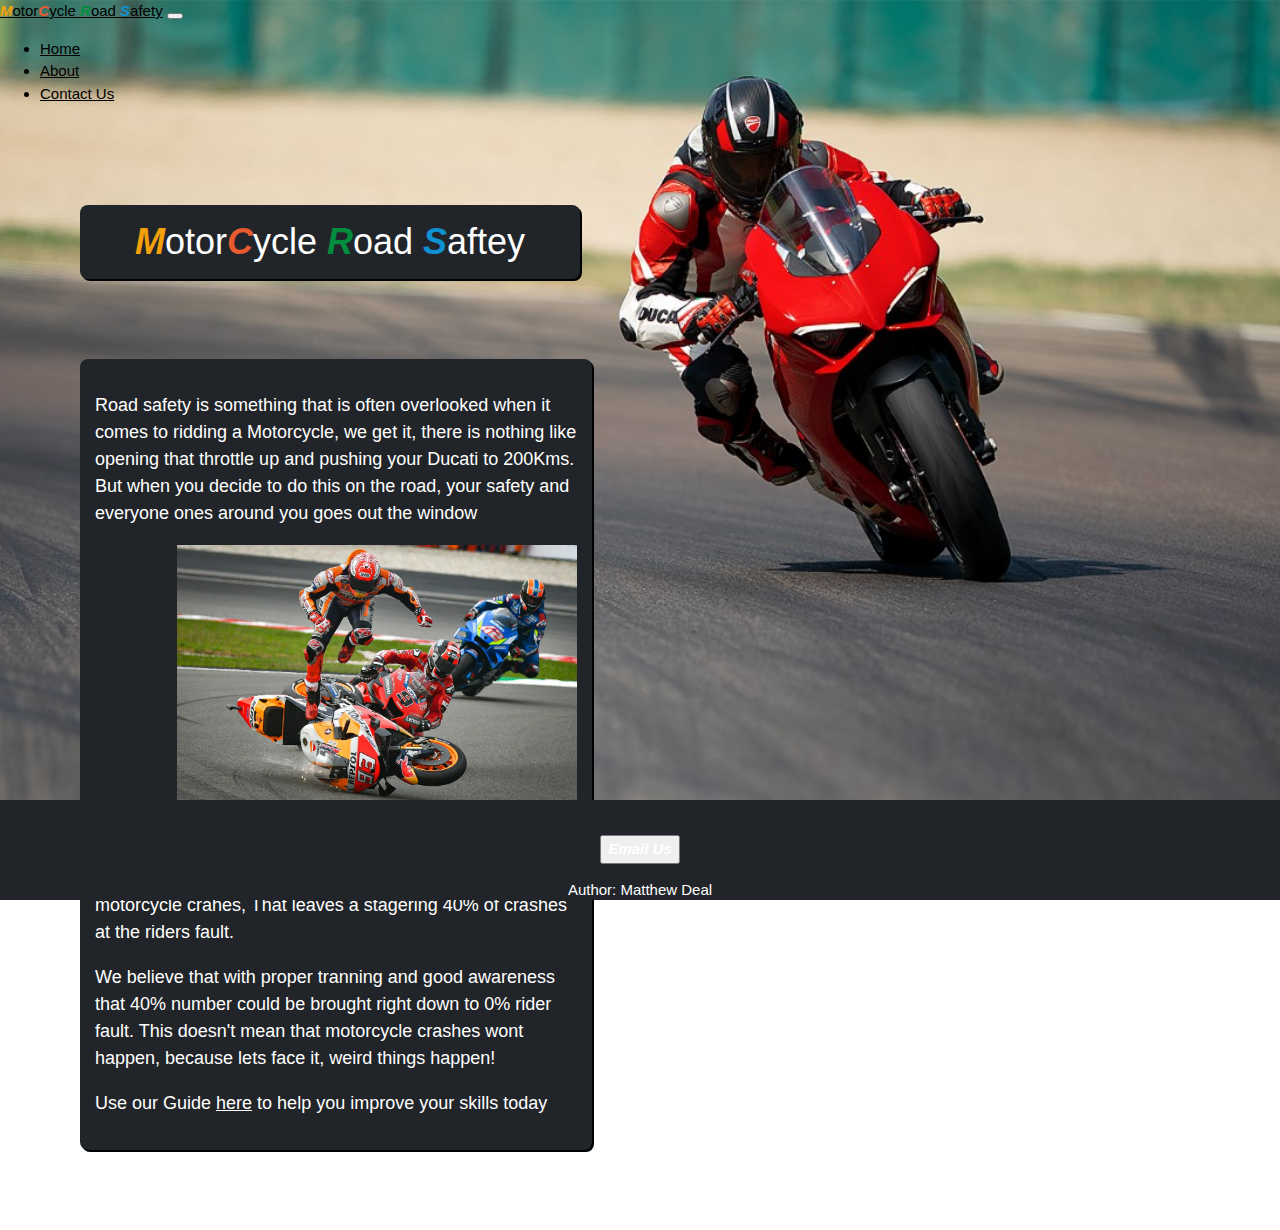
<file: index.html>
<!DOCTYPE html>
<html lang="en">

<head>
    <!--Meta tags for better SEO and phone support-->
    <meta charset="utf-8" />
    <meta name="viewport" content="width=device-width, initial-scale=1">
    <meta name="description"
        content="Motorcycle Road Saftey Tips for all Motorcyclist who wish to improve their ridding skills">
    <meta name="theme-color" content="#212529" />
    <link rel="stylesheet" href='main.css' />
    <link rel="stylesheet" href="https://www.w3schools.com/w3css/4/w3.css">
    <title>Motorcyle Road Safety</title>

    <!-- Bootstrap CDN declaration -->
    <!-- CSS only -->
    <!-- https://getbootstrap.com -->
    <link href="https://cdn.jsdelivr.net/npm/bootstrap@5.0.1/dist/css/bootstrap.min.css" rel="stylesheet"
        integrity="sha384-+0n0xVW2eSR5OomGNYDnhzAbDsOXxcvSN1TPprVMTNDbiYZCxYbOOl7+AMvyTG2x" crossorigin="anonymous">
</head>

<body class="Home_Background">
    <!--BootStrap Navbar code  https://getbootstrap.com/docs/5.0/components/navbar/ -->
    <nav class="navbar navbar-expand-lg fixed-top navbar-dark bg-dark">
        <div class="container-fluid">
            <a class="navbar-brand" href="/"><i class="heading_styleM">M</i>otor<i class="heading_styleC">C</i>ycle <i
                    class="heading_styleR">R</i>oad <i class="heading_styleS">S</i>afety</a>
            <button class="navbar-toggler" type="button" data-bs-toggle="collapse" data-bs-target="#navbarNav"
                aria-controls="navbarNav" aria-expanded="false" aria-label="Toggle navigation">
                <span class="navbar-toggler-icon"></span>
            </button>
            <div class="collapse navbar-collapse" id="navbarNav">
                <ul class="navbar-nav">
                    <li class="nav-item">
                        <a class="nav-link active" href="/">Home</a>
                    </li>
                    <li class="nav-item">
                        <a class="nav-link" href="./About.html">About</a>
                    </li>
                    <li class="nav-item">
                        <a class="nav-link" href="./Contact.html">Contact Us</a>
                    </li>
                </ul>
            </div>
        </div>
    </nav>

    <!--Main content of Page-->
    <div id="wrapper">
        <h1 class="page_Headings w3-center w3-animate-left"><i class="heading_styleM">M</i>otor<i
                class="heading_styleC">C</i>ycle <i class="heading_styleR">R</i>oad <i class="heading_styleS">S</i>aftey
        </h1>

        <div class="page_Content w3-animate-left">
            <p>Road safety is something that is often overlooked when it comes to ridding a Motorcycle, we get it,
                there is nothing like opening that throttle up and pushing your Ducati to 200Kms. But when you decide
                to do this on the road, your safety and everyone ones around you goes out the window
            </p>
            <img src="./Images/crash.jpg" class="rounded crash" alt="Bike Crash">
            
            <p>
                Chanyoung Lee, a senior researcher at the University of South Flordira's Center for
                <a
                    href="https://www.sun-sentinel.com/news/fl-xpm-2013-03-09-fl-finding-fault-in-motorcycle-crashes-20130309-story.html">Urban
                    Transportation Research</a>
                found that 60%
                of the time Car drivers were to blame for motorcycle crahes, That leaves a stagering 40% of crashes at
                the riders fault.
            </p>

            <p>We believe that with proper tranning and good awareness that 40% number could be brought right down to 0%
                rider fault. This doesn't mean that motorcycle crashes
                wont happen, because lets face it, weird things happen!
            </p>

            <p>Use our Guide <a href="/">here</a> to help you improve your skills today</p>

        </div>

        <!--Footer for page-->
        <footer class="page_footer">
            <p><button type="button" class="btn btn-warning footer_Button"><i class="emailButton">Email
                        Us</i></button></a></p>
            <p>Author: Matthew Deal</p>
        </footer>
    </div>


</body>

</html>
</file>
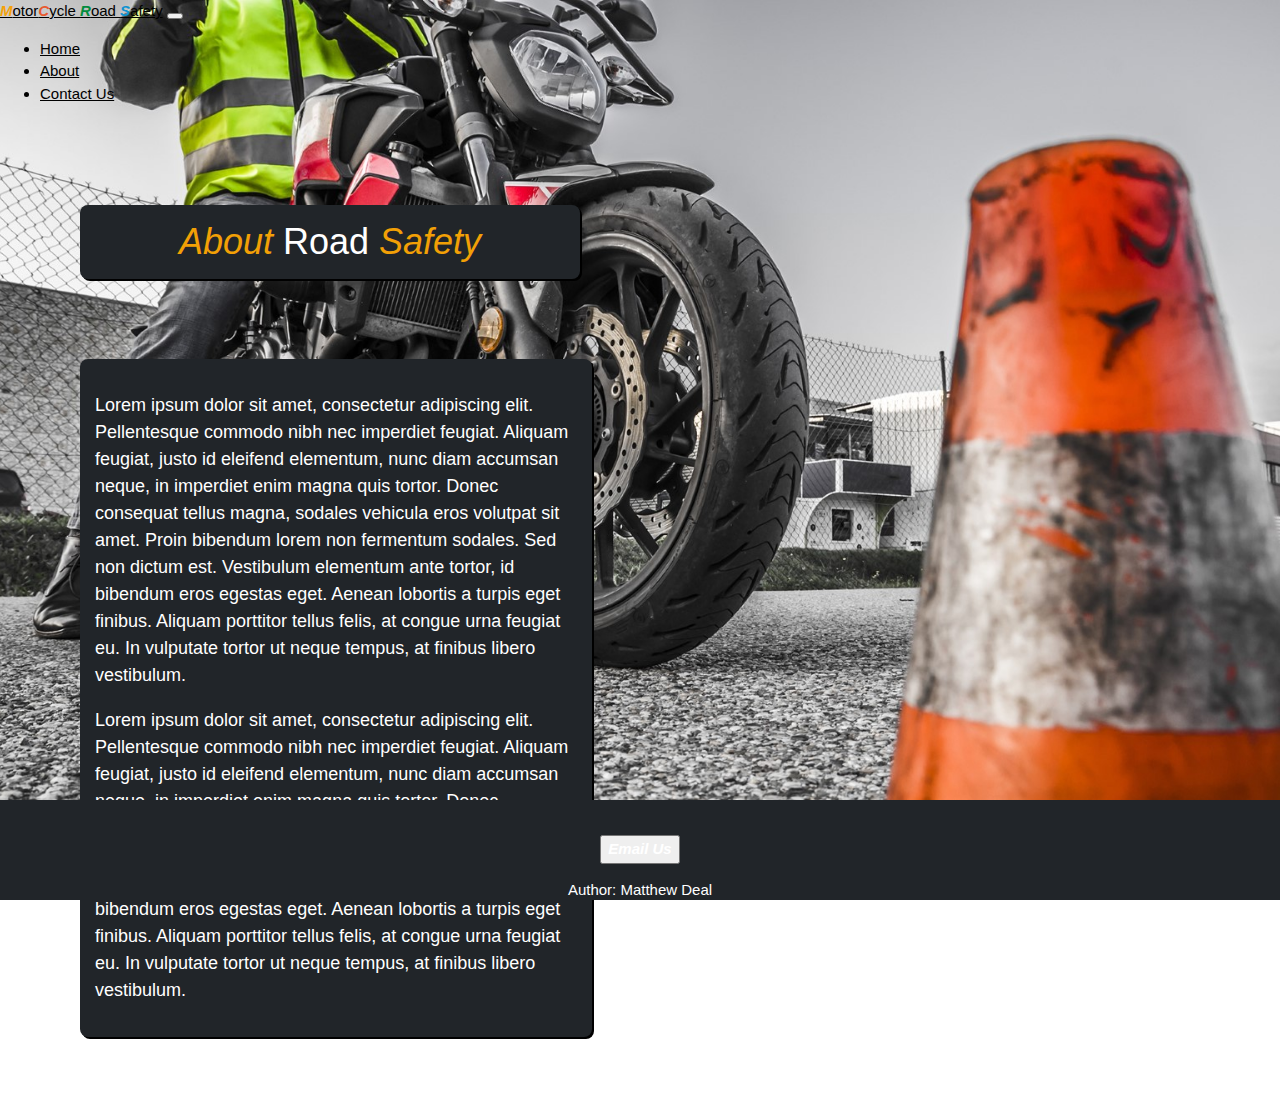
<file: About.html>
<!DOCTYPE html>
<html lang="en">

<head>
    <meta charset="utf-8" />
    <meta name="viewport" content="width=device-width, initial-scale=1">
    <link rel="stylesheet" href='main.css' />
    <link rel="stylesheet" href="https://www.w3schools.com/w3css/4/w3.css">
    <title>Motorcyle Road Safety</title>

    <!-- Bootstrap CDN declaration -->
    <!-- CSS only -->
    <link href="https://cdn.jsdelivr.net/npm/bootstrap@5.0.1/dist/css/bootstrap.min.css" rel="stylesheet"
        integrity="sha384-+0n0xVW2eSR5OomGNYDnhzAbDsOXxcvSN1TPprVMTNDbiYZCxYbOOl7+AMvyTG2x" crossorigin="anonymous">
</head>

<body  class="About_background">
    <!--BootStrap Navbar code  https://getbootstrap.com/docs/5.0/components/navbar/ -->
    <nav class="navbar navbar-expand-lg fixed-top navbar-dark bg-dark">
        <div class="container-fluid">
            <a class="navbar-brand" href="/"><i class="heading_styleM">M</i>otor<i class="heading_styleC">C</i>ycle <i class="heading_styleR">R</i>oad <i class="heading_styleS">S</i>afety</a>
            <button class="navbar-toggler" type="button" data-bs-toggle="collapse" data-bs-target="#navbarNav"
                aria-controls="navbarNav" aria-expanded="false" aria-label="Toggle navigation">
                <span class="navbar-toggler-icon"></span>
            </button>
            <div class="collapse navbar-collapse" id="navbarNav">
                <ul class="navbar-nav">
                    <li class="nav-item">
                        <a class="nav-link" aria-current="page" href="/">Home</a>
                    </li>
                    <li class="nav-item">
                        <a class="nav-link active" href="./About.html">About</a>
                    </li>
                    <li class="nav-item">
                        <a class="nav-link" href="./Contact.html">Contact Us</a>
                    </li>
                </ul>
            </div>
        </div>
    </nav>

    <h1 class="page_Headings w3-center w3-animate-left"><i class="About_heading">About</i> Road <i class="About_heading">Safety</i></h1>

    <div class="page_Content w3-animate-left">
        <p>
            Lorem ipsum dolor sit amet, consectetur adipiscing elit. Pellentesque commodo nibh nec imperdiet
            feugiat. Aliquam feugiat, justo id eleifend elementum, nunc diam accumsan neque, in imperdiet enim magna
            quis tortor. Donec consequat tellus magna, sodales vehicula eros volutpat sit amet. Proin bibendum lorem
            non fermentum sodales. Sed non dictum est. Vestibulum elementum ante tortor, id bibendum eros egestas
            eget. Aenean lobortis a turpis eget finibus. Aliquam porttitor tellus felis, at congue urna feugiat eu.
            In vulputate tortor ut neque tempus, at finibus libero vestibulum.</p>

        <p>
            Lorem ipsum dolor sit amet, consectetur adipiscing elit. Pellentesque commodo nibh nec imperdiet
            feugiat. Aliquam feugiat, justo id eleifend elementum, nunc diam accumsan neque, in imperdiet enim magna
            quis tortor. Donec consequat tellus magna, sodales vehicula eros volutpat sit amet. Proin bibendum lorem
            non fermentum sodales. Sed non dictum est. Vestibulum elementum ante tortor, id bibendum eros egestas
            eget. Aenean lobortis a turpis eget finibus. Aliquam porttitor tellus felis, at congue urna feugiat eu.
            In vulputate tortor ut neque tempus, at finibus libero vestibulum.</p>
    </div>

    <footer class="page_footer">
        <p><button type="button" class="btn btn-warning footer_Button"><i class="emailButton">Email Us</i></button></a></p>
        <p>Author: Matthew Deal</p>
    </footer>
</body>

</html>
</file>
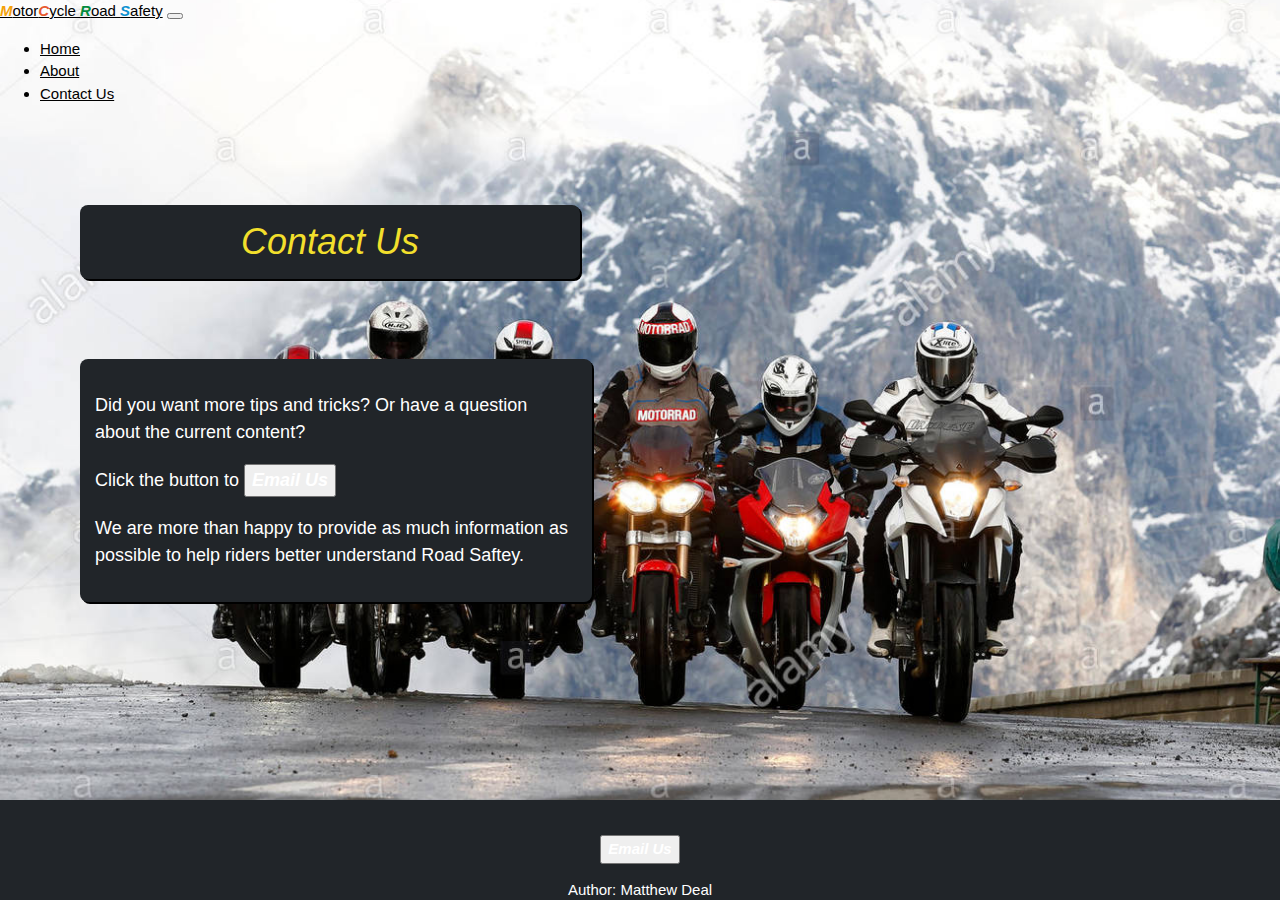
<file: Contact.html>
<!DOCTYPE html>
<html lang="en">

<head>
    <meta charset="utf-8" />
    <meta name="viewport" content="width=device-width, initial-scale=1">
    <link rel="stylesheet" href='main.css' />
    <!--The below link is for w3CSS Animations https://www.w3schools.com/w3css/w3css_animate.asp-->
    <link rel="stylesheet" href="https://www.w3schools.com/w3css/4/w3.css">
    <title>Motorcyle Road Safety</title>

    <!-- Bootstrap CDN declaration -->
    <!-- CSS only -->
    <link href="https://cdn.jsdelivr.net/npm/bootstrap@5.0.1/dist/css/bootstrap.min.css" rel="stylesheet"
        integrity="sha384-+0n0xVW2eSR5OomGNYDnhzAbDsOXxcvSN1TPprVMTNDbiYZCxYbOOl7+AMvyTG2x" crossorigin="anonymous">
</head>

<body class="contact_background">
    <!--BootStrap Navbar code  https://getbootstrap.com/docs/5.0/components/navbar/ -->
    <nav class="navbar navbar-expand-lg fixed-top navbar-dark bg-dark">
        <div class="container-fluid">
          <a class="navbar-brand" href="/"><i class="heading_styleM">M</i>otor<i class="heading_styleC">C</i>ycle <i class="heading_styleR">R</i>oad <i class="heading_styleS">S</i>afety</a>
            <button class="navbar-toggler" type="button" data-bs-toggle="collapse" data-bs-target="#navbarNav"
                aria-controls="navbarNav" aria-expanded="false" aria-label="Toggle navigation">
                <span class="navbar-toggler-icon"></span>
            </button>
            <div class="collapse navbar-collapse" id="navbarNav">
                <ul class="navbar-nav">
                    <li class="nav-item">
                        <a class="nav-link " aria-current="page" href="/">Home</a>
                    </li>
                    <li class="nav-item">
                        <a class="nav-link" href="./About.html">About</a>
                    </li>
                    <li class="nav-item">
                        <a class="nav-link active" href="./Contact.html">Contact Us</a>
                    </li>
                </ul>
            </div>
        </div>
    </nav>

    <h1 class="page_Headings w3-center w3-animate-left"><i class="contact_Heading">Contact Us </i></h1>


    <div class="page_Content w3-animate-left">
        <p>Did you want more tips and tricks? Or have a question about the current content?</p> 
        
        <p>Click the button to <a href="mailto:contact@mattdeal.com.au"><button type="button" class="btn btn-warning"><i class="emailButton">Email Us</i></button></a> </p>
        <p>We are more than happy to provide as much information as possible to help riders better understand Road Saftey.</p>
        

    </div>


    <footer class="page_footer">
        <p><button type="button" class="btn btn-warning footer_Button"><i class="emailButton">Email Us</i></button></a></p>
        <p>Author: Matthew Deal</p>
    </footer>
</body>

</html>
</file>
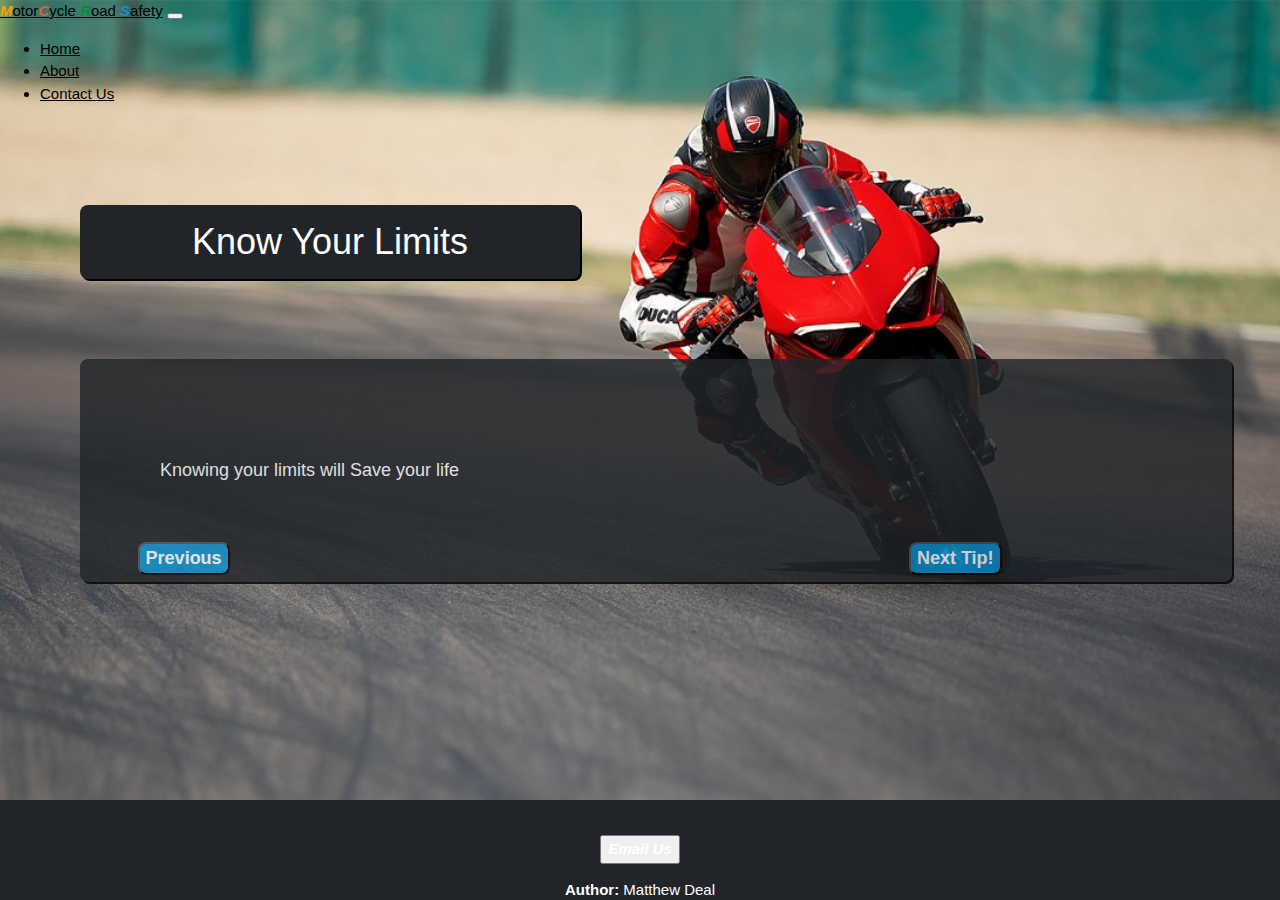
<file: Limits.html>
<!DOCTYPE html>
<html lang="en">

<head>
    <!--Meta tags for better SEO and phone support-->
    <meta charset="utf-8" />
    <meta name="viewport" content="width=device-width, initial-scale=1">
    <meta name="description"
        content="Motorcycle Road Saftey Tips for all Motorcyclist who wish to improve their ridding skills">
    <meta name="theme-color" content="#212529" />
    <link rel="stylesheet" href='main.css' />
    <link rel="stylesheet" href="https://www.w3schools.com/w3css/4/w3.css">
    <title>Motorcyle Road Safety</title>

    <!-- Bootstrap CDN declaration -->
    <!-- CSS only -->
    <!-- https://getbootstrap.com -->
    <link href="https://cdn.jsdelivr.net/npm/bootstrap@5.0.1/dist/css/bootstrap.min.css" rel="stylesheet"
        integrity="sha384-+0n0xVW2eSR5OomGNYDnhzAbDsOXxcvSN1TPprVMTNDbiYZCxYbOOl7+AMvyTG2x" crossorigin="anonymous">
</head>

<body class="Home_Background">
    <!--BootStrap Navbar code  https://getbootstrap.com/docs/5.0/components/navbar/ -->
    <nav class="navbar navbar-expand-lg fixed-top navbar-dark bg-dark">
        <div class="container-fluid">
            <a class="navbar-brand" href="/"><i class="heading_styleM">M</i>otor<i class="heading_styleC">C</i>ycle <i
                    class="heading_styleR">R</i>oad <i class="heading_styleS">S</i>afety</a>
            <button class="navbar-toggler" type="button" data-bs-toggle="collapse" data-bs-target="#navbarNav"
                aria-controls="navbarNav" aria-expanded="false" aria-label="Toggle navigation">
                <span class="navbar-toggler-icon"></span>
            </button>
            <div class="collapse navbar-collapse" id="navbarNav">
                <ul class="navbar-nav">
                    <li class="nav-item">
                        <a class="nav-link active" href="/">Home</a>
                    </li>
                    <li class="nav-item">
                        <a class="nav-link" href="./About.html">About</a>
                    </li>
                    <li class="nav-item">
                        <a class="nav-link" href="./Contact.html">Contact Us</a>
                    </li>
                </ul>
            </div>
        </div>
    </nav>

    <!--Main content of Page-->
    <div id="wrapper">
        <h1 class="page_Headings w3-center w3-animate-left">Know Your Limits</h1>

        <div class="page_Content w3-animate-left page_Content_Tips Tips_content">
            
            <p> Knowing your limits will Save your life </p>

            <a href="/Limits.html"> <button class="Next_Button">Next Tip!</button> </a>
           <a href="./Tips.html"> <button class="Prev_Button">Previous</button></a>
        </div>

        <!--Footer for page-->
        <footer class="page_footer">
            <p><button type="button" class="btn btn-warning footer_Button"><i class="emailButton">Email
                        Us</i></button></a></p>
            <p><b>Author:</b> Matthew Deal</p>
        </footer>
    </div>


</body>

</html>
</file>
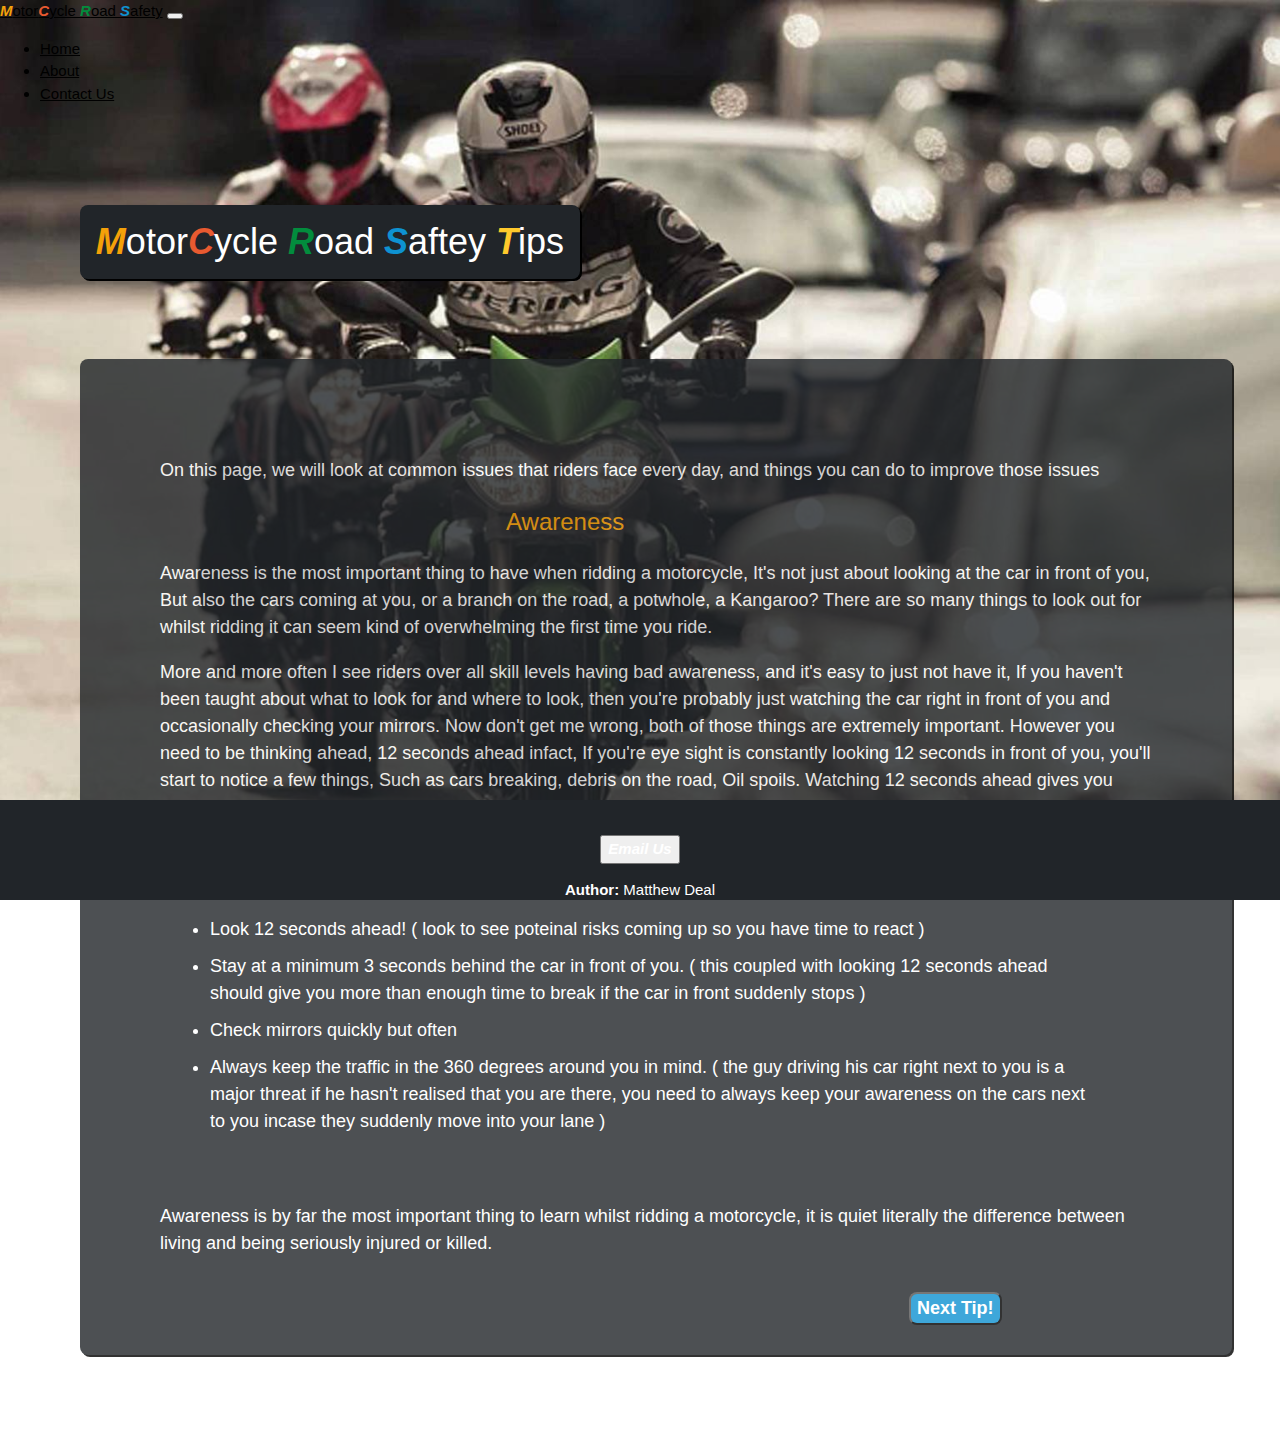
<file: Tips.html>
<!DOCTYPE html>
<html lang="en">

<head>
    <!--Meta tags for better SEO and phone support-->
    <meta charset="utf-8" />
    <meta name="viewport" content="width=device-width, initial-scale=1">
    <meta name="description"
        content="Motorcycle Road Saftey Tips for all Motorcyclist who wish to improve their ridding skills">
    <meta name="theme-color" content="#212529" />
    <link rel="stylesheet" href='main.css' />
    <link rel="stylesheet" href="https://www.w3schools.com/w3css/4/w3.css">
    <title>Motorcyle Road Safety</title>

    <!-- Bootstrap CDN declaration -->
    <!-- CSS only -->
    <!-- https://getbootstrap.com -->
    <link href="https://cdn.jsdelivr.net/npm/bootstrap@5.0.1/dist/css/bootstrap.min.css" rel="stylesheet"
        integrity="sha384-+0n0xVW2eSR5OomGNYDnhzAbDsOXxcvSN1TPprVMTNDbiYZCxYbOOl7+AMvyTG2x" crossorigin="anonymous">
</head>

<body class="Tips_Background">
    <!--BootStrap Navbar code  https://getbootstrap.com/docs/5.0/components/navbar/ -->
    <nav class="navbar navbar-expand-lg fixed-top navbar-dark bg-dark">
        <div class="container-fluid">
            <a class="navbar-brand" href="/"><i class="heading_styleM">M</i>otor<i class="heading_styleC">C</i>ycle <i
                    class="heading_styleR">R</i>oad <i class="heading_styleS">S</i>afety</a>
            <button class="navbar-toggler" type="button" data-bs-toggle="collapse" data-bs-target="#navbarNav"
                aria-controls="navbarNav" aria-expanded="false" aria-label="Toggle navigation">
                <span class="navbar-toggler-icon"></span>
            </button>
            <div class="collapse navbar-collapse" id="navbarNav">
                <ul class="navbar-nav">
                    <li class="nav-item">
                        <a class="nav-link active" href="/">Home</a>
                    </li>
                    <li class="nav-item">
                        <a class="nav-link" href="./About.html">About</a>
                    </li>
                    <li class="nav-item">
                        <a class="nav-link" href="./Contact.html">Contact Us</a>
                    </li>
                </ul>
            </div>
        </div>
    </nav>

    <!--Main content of Page-->
    <div id="wrapper ">
        <h1 class="page_Headings w3-center w3-animate-left"><i class="heading_styleM">M</i>otor<i
                class="heading_styleC">C</i>ycle <i class="heading_styleR">R</i>oad <i class="heading_styleS">S</i>aftey
            <i class="heading_styleT">T</i>ips
        </h1>

        <div class="page_Content_Tips w3-animate-left Tips_content">
            <p>On this page, we will look at common issues that riders face every day, and things you can do to improve
                those issues</p>

            <h3 class="tip_headings">Awareness</h3>

            <p>Awareness is the most important thing to have when ridding a motorcycle, It's not just about looking at
                the car in front of you, But also the cars coming at you,
                or a branch on the road, a potwhole, a Kangaroo? There are so many things to look out for whilst ridding
                it can seem kind of overwhelming the first time you ride.
            </p>

            <p> More and more often I see riders over all skill levels having bad awareness, and it's easy to just not
                have it, If you haven't been taught about what to look for and
                where to look, then you're probably just watching the car right in front of you and occasionally
                checking your mirrors. Now don't get me wrong, both of those things are
                extremely important. However you need to be thinking ahead, 12 seconds ahead infact, If you're eye sight
                is constantly looking 12 seconds in front of you, you'll start to notice
                a few things, Such as cars breaking, debris on the road, Oil spoils. Watching 12 seconds ahead gives you
                ample time to decide what you need to do in a sticky situation. Below are some
                dot points for things you should be doing on your motorcycle. </p>

            <ul class="Tips_list">
                <li class="space">
                    Look 12 seconds ahead! ( look to see poteinal risks coming up so you have time to react )
                </li>
                <li class="space">
                    Stay at a minimum 3 seconds behind the car in front of you. ( this coupled with looking 12 seconds
                    ahead should give you more than enough time to break if the car in front
                    suddenly stops )
                </li>
                <li class="space">
                    Check mirrors quickly but often
                </li>
                <li class="space">
                    Always keep the traffic in the 360 degrees around you in mind. ( the guy driving his car right next
                    to you is a major threat if he hasn't realised that you are there,
                    you need to always keep your awareness on the cars next to you incase they suddenly move into your
                    lane )
                </li>
            </ul>

            <p> Awareness is by far the most important thing to learn whilst ridding a motorcycle, it is quiet literally
                the difference between living and being seriously injured or killed.</p>



               <a href="/Limits.html"> <button class="Next_Button">Next Tip!</button> </a>

      








        </div>

        <!--Footer for page-->
        <footer class="page_footer">
            <p><button type="button" class="btn btn-warning footer_Button"><i class="emailButton">Email
                        Us</i></button></a></p>
            <p><b>Author:</b> Matthew Deal</p>
        </footer>
    </div>


</body>

</html>
</file>
<file: main.css>
/* Document CSS 
    ============ */  

#wrapper {
    min-height: 100%; 
}

/* Content CSS 
    ========== */

/* Sets CSS for main content for each page */
.page_Content{
    margin: 80px;
    width: 40%;
    box-shadow: 2px 2px black;
    border-radius: 8px;
    background-color: #212529;
    color: #fff;
    padding: 15px;
    font-size: 18px;
    font-family: Arial, sans-serif;
    justify-content: center;
}

.page_Content_Tips{
    margin: 80px;
    width: 90%;
    box-shadow: 2px 2px black;
    border-radius: 8px;
    background-color: #212529;
    color: #fff;
    padding: 15px;
    font-size: 18px;
    font-family: Arial, sans-serif;
    justify-content: center;
    opacity: 0.8;
}

.crash{
    width: 400px;
    float: right;
}


.emailButton{
    color: #fff;
    font-weight: bolder;
}


.space{
    margin: 10px;
}
.Tips_list{
    padding: 40px;
}

.Tips_content{
    padding: 80px;
}

.Next_Button{
    position:absolute;
    bottom: 3%;
    right:20%;
    border-radius: 8px;
    background-color: #0E92D1;
    color: #fff;
    font-weight: bolder;
}


.Next_Button:hover {
    background-color: #267496;
}

.Prev_Button{
    position:absolute;
    bottom: 3%;
    left:5%;
    border-radius: 8px;
    background-color: #0E92D1;
    color: #fff;
    font-weight: bolder;
}


.Prev_Button:hover {
    background-color: #267496;
}


.Home_Background{
    background-image: url("./Images/Ducati\ \(Medium\).jpg");
    background-position: center;
    background-repeat: no-repeat;
    background-size: cover;
    background-attachment: fixed;
}

.About_background{
    background-image: url("./Images/saftey.jpeg");
    background-position: center;
    background-repeat: no-repeat;
    background-size: cover;
    background-attachment: fixed;
}

.contact_background{
    background-image: url("./Images/Group.jpg");
    background-position: center;
    background-repeat: no-repeat;
    background-size: cover;
    background-attachment: fixed;
}

.Tips_Background{
    background-image: url("./Images/awareness.jpg");
    background-position: center;
    background-repeat: no-repeat;
    background-size: cover;
    background-attachment: fixed;
}


/* Sets CSS for footer on each page */
.page_footer{
    position: fixed;
    left: 0;
    bottom: 0;
    width: 100%;
    background-color: #212529;
    color: white;
    text-align: center;
    height: 100px;
    padding: 10px;
}


.footer_Button{
    margin-top: 10px;
}


/*  Heading CSS classes  
    =================== */

/* Sets CSS for headings on each page */
.page_Headings{
    margin: 80px;
    width: 500px;
    margin-top: 100px;
    background-color: #212529;
    color: #fff;
    padding: 10px;
    border-radius: 8px;
    box-shadow: 2px 2px black;
}

.About_heading{
    color: #F2A006;
}
.contact_Heading{
    color:#F2DF2C
}


.heading_styleC{
    color: #E85A30;
    font-weight: bolder;
}

.heading_styleM{
   color: #F4A109;
   font-weight: bolder;
}

.heading_styleS{
    color: #0E92D1;
    font-weight: bolder;
}

.heading_styleR{
    color: rgb(2, 140, 61);
    font-weight: bolder;
}

.heading_styleT{
    color: #FFCA2C;
    font-weight: bolder;
}

.tip_headings{
    margin: auto;
    width: 300px;
    margin-top: 20px;
    margin-bottom: 20px;
    color: #F4A109;
}



/* Media Queries */

@media only screen 
and (min-device-width: 320px) 
and (max-device-width: 680px)
and (-webkit-min-device-pixel-ratio: 2) {
  .page_Headings{
      margin: 80px;
      width: 200px;
      margin-top: 70px;
  }

  .page_Content{
    margin: 80px;
    width: 70%;
    font-size: 24px;
   
    }

}
</file>
